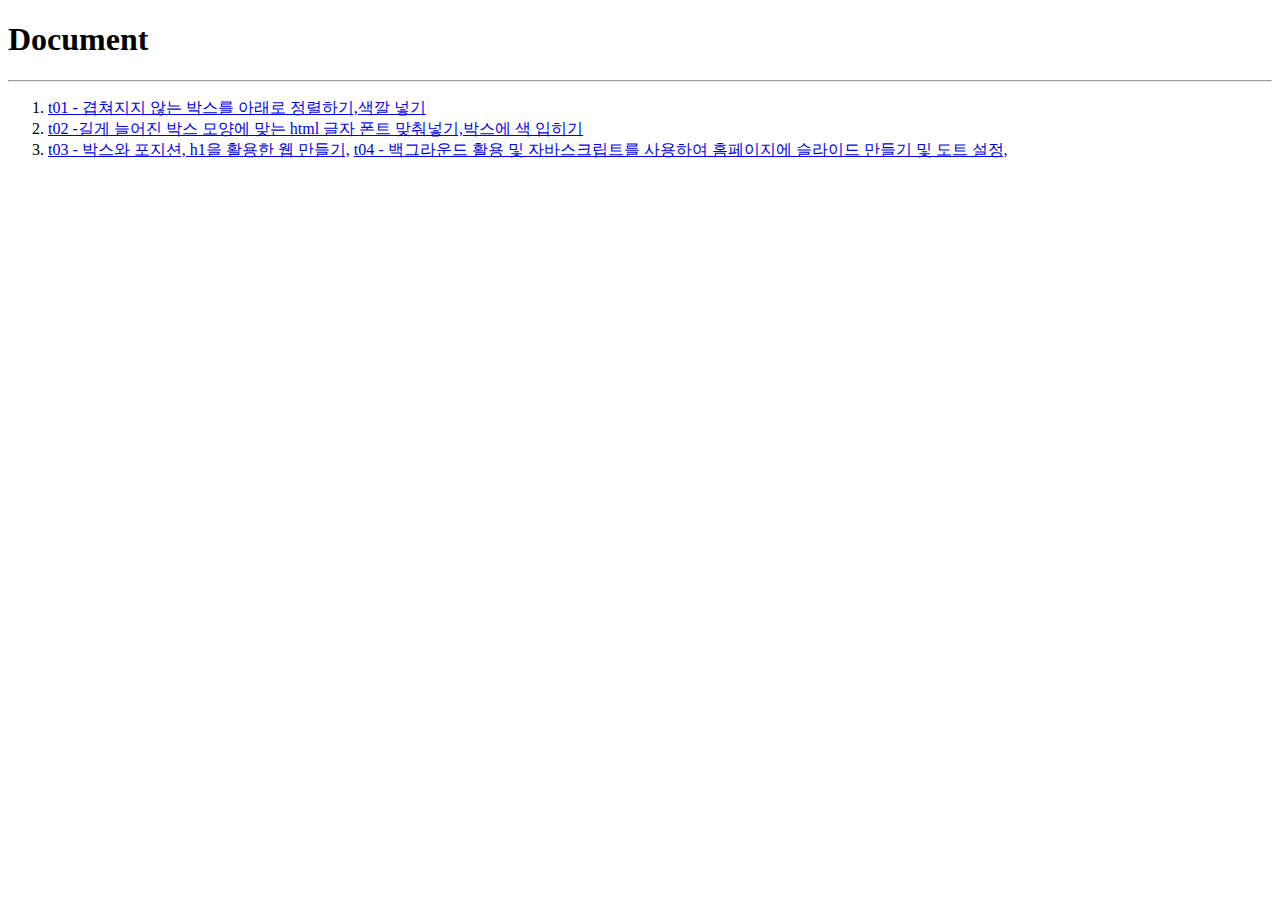
<file: index.html>
<!DOCTYPE html>
<html lang="en">
<head>
    <meta charset="UTF-8">
    <meta http-equiv="X-UA-compatible" content="IE=edge">
    <meta name="viewport" content="width=device-width, initial-scale=1.0">
    <title>Document</title>
</head>    
<body>
    <h1> Document </h1>

    <hr>

    <ol>
        <li>
            <a href="t01.html" target="_blank">t01 - 겹쳐지지 않는 박스를 아래로 정렬하기,색깔 넣기</a>
        </li>
        <li>
            <a href="t02.html" target="_blank">t02 -길게 늘어진 박스 모양에 맞는 html 글자 폰트 맞춰넣기,박스에 색 입히기 </a>
        </li>
        <li>
            <a href="t03.html" target="_blank">t03 - 박스와 포지션, h1을 활용한 웹 만들기,</a>
            
            <a href="t03.html" target="_blank">t04 - 백그라운드 활용 및 자바스크립트를 사용하여 홈페이지에 슬라이드 만들기 및 도트 설정, </a>
        </li>
        
    </ol>
</body>
</html>
</file>
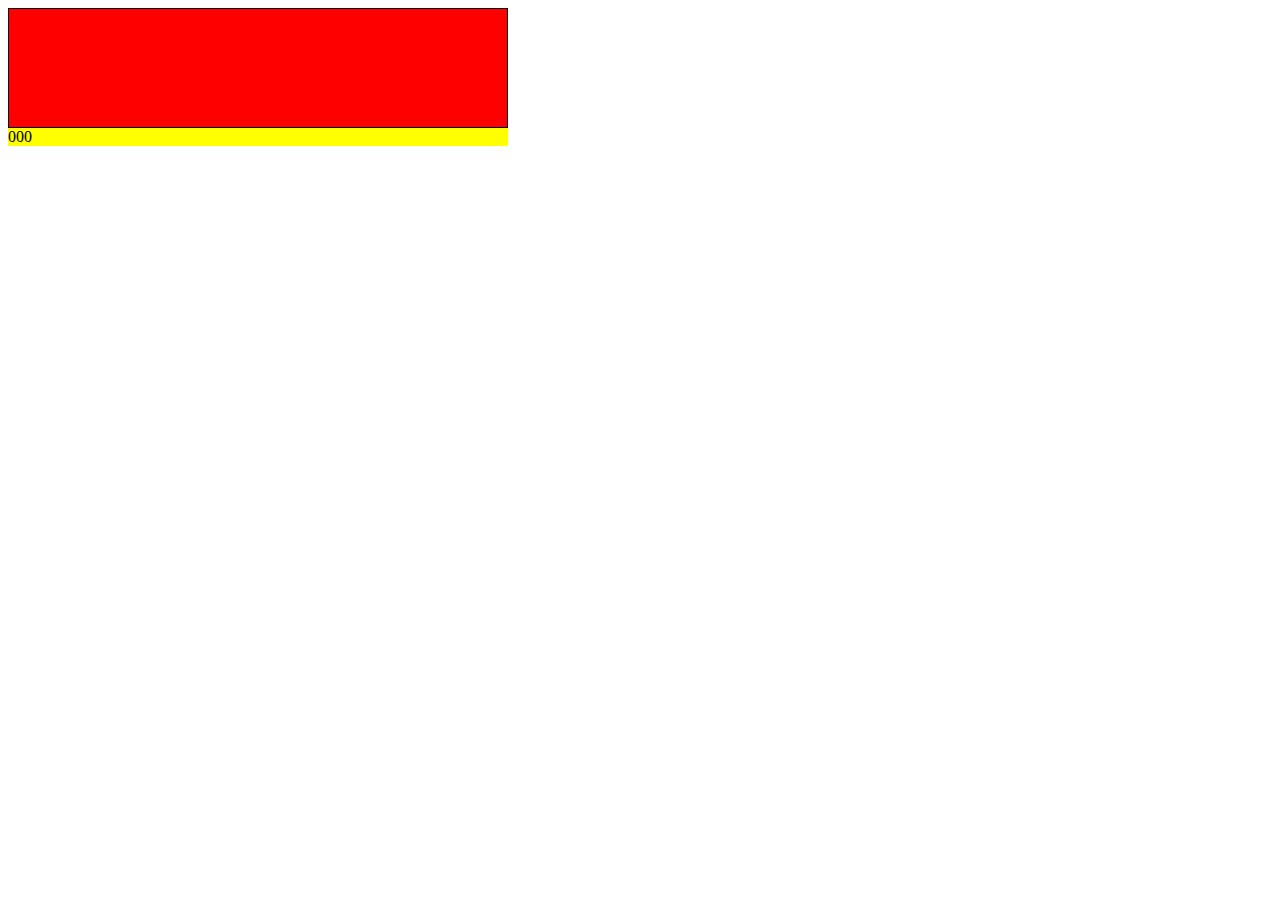
<file: t01.html>
<!DOCTYPE html>
<html lang="en">
<head>
    <meta charset="UTF-8">
    <meta http-equiv="X-UA-Compatible" content="IE=edge">
    <meta name="viewport" content="width=device-width, initial-scale=1.0">
    <title>html part 01</title>
    <style>
        /*  */
        * {box-sizing: border-box;
        }
        header {
            color : red;
            background-color: #f00;
            width:500px;
            border: 1px solid #000;
            padding: 50px;}





        main {background-color: #ff0;
            width: 500px;}



     </style> 
</head>
<body>
    <!-- 주석 : 박스모델 -->
        
<header>
    000    
</header>
<main>
    000
</main>
    



<script>

</script>

</body>
</html>
</file>
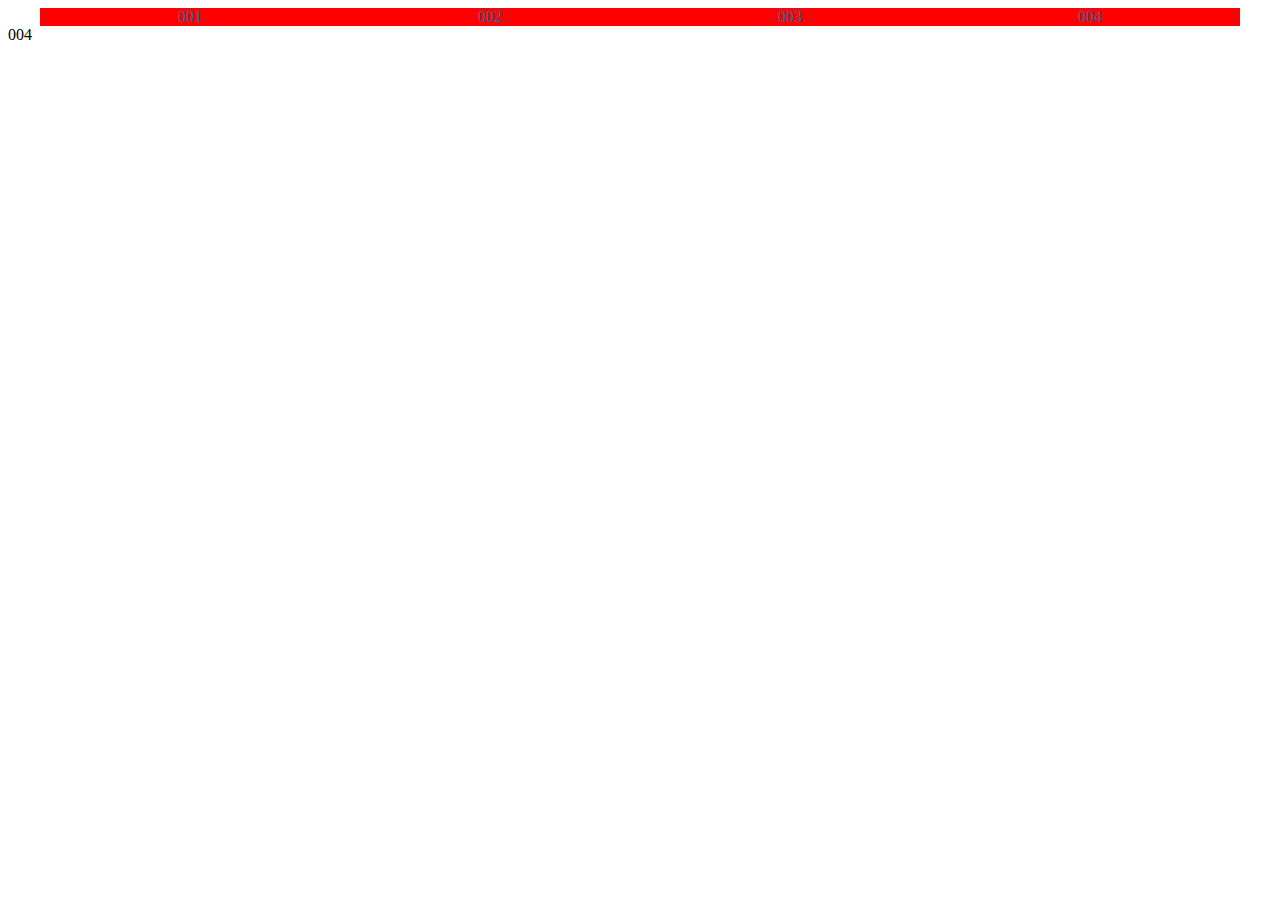
<file: t02.html>
<!DOCTYPE html>
<html lang="en">
<head>
    <meta charset="UTF-8">
    <meta http-equiv="X-UA-Compatible" content="IE=edge">
    <meta name="viewport" content="width=, initial-scale=1.0">
    <title>Document</title>
    <style>
        * {box-sizing: border-box;}
        section {
            display: flex;
            margin: 0 auto 0 auto;
            text-align: center;
            width: 1200px; 
            background-color: #f00;
                }
                
        section>div {
                    flex: 1;
                    color: #369;
                }
    
    
    
    </style>
</head>

<body>
    <section>
        <div>001</div>
        <div>002</div>
        <div>003</div>
        <div>004</div>
    </section>
    <div>004</div>
</body>
</html>
</file>
